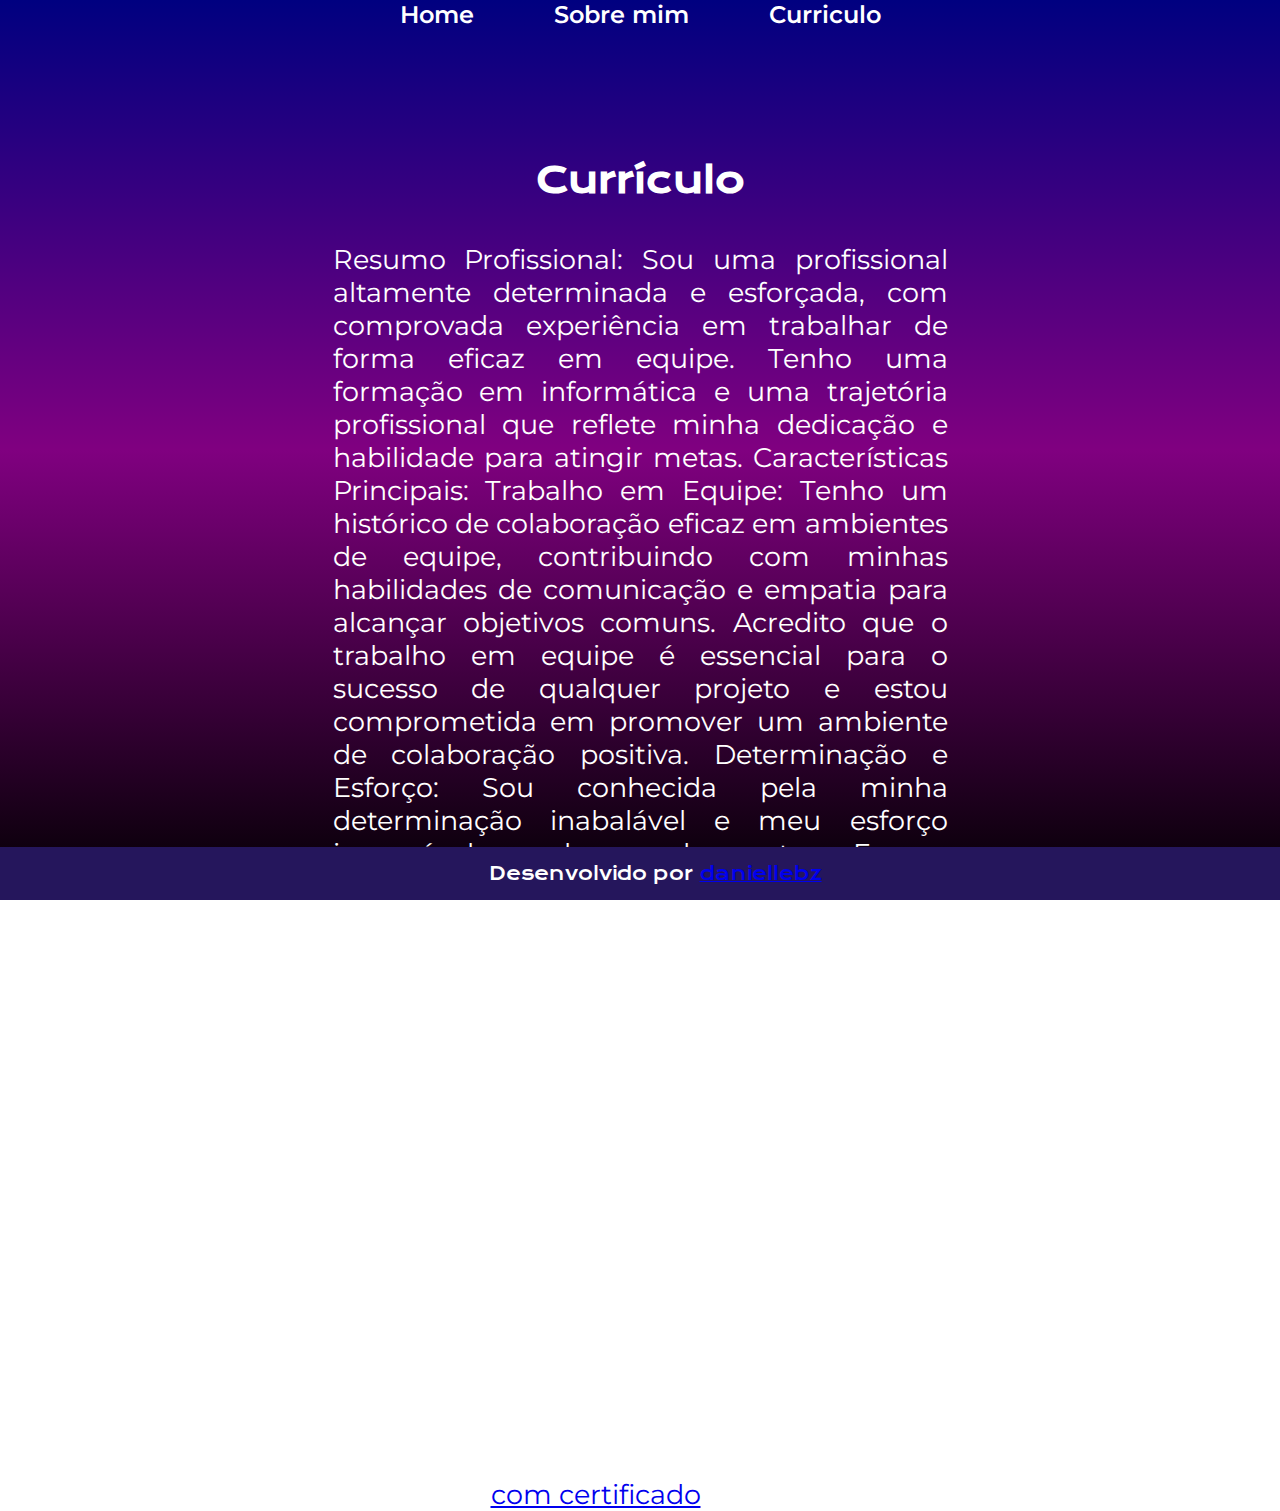
<file: curriculo.html>
<!DOCTYPE html>
<html lang="pt-br">
<head>
    <meta charset="UTF-8">
    <meta name="viewport" content="width=device-width, initial-scale=1.0">
    <title>Curriculo</title>
    <link rel="stylesheet" href="./style/style.css">
</head>
<body>

    <header class="cabecalho">
        <nav class="cabecalho-menu">

            <a class="cabecalho-menu-links" href="index.html">Home</a>

            <a class="cabecalho-menu-links" href="sobremim.html">Sobre mim</a>

            <a class="cabecalho-menu-links" href="curriculo.html">Curriculo</a>

          

        </nav>
    </header>

    <main class="conteudo">
        <section class="apresentacao-conteudo">
            <h1 class="apresentacao-conteudo-titulo">Currículo</h1>
            <p class="apresentacao-conteudo-texto">
                 Resumo Profissional:
                Sou uma profissional altamente determinada e esforçada, com comprovada experiência em trabalhar de forma eficaz em equipe. Tenho uma formação em informática e uma trajetória profissional que reflete minha dedicação e habilidade para atingir metas.
                
                Características Principais:
                
                Trabalho em Equipe: Tenho um histórico de colaboração eficaz em ambientes de equipe, contribuindo com minhas habilidades de comunicação e empatia para alcançar objetivos comuns. Acredito que o trabalho em equipe é essencial para o sucesso de qualquer projeto e estou comprometida em promover um ambiente de colaboração positiva.
                
                Determinação e Esforço: Sou conhecida pela minha determinação inabalável e meu esforço incansável na busca de metas. Encaro desafios com resiliência e não desisto até alcançar o meu objetivo. Minha ética de trabalho é um dos meus maiores trunfos.
                
                Educação em Informática: Possuo formação em informática, o que me permite navegar com facilidade em ambientes tecnológicos e adaptar-me às mudanças tecnológicas em constante evolução.

                
            </p>
            <h2 class="apresentacao-conteudo-titulo">Experiências</h2>
            <p class="apresentacao-conteudo-texto">
                <ul class="apresentacao-conteudo-texto">
                    <li>Arcos Dourados (2023) - Atendente </li>
                    
            </p>
            <h2 class="apresentacao-conteudo-titulo">Qualificação Profissional</h2>
          
            
                <li>Curso de Informatica concluido em 2020- Euro Anglo  </li>
                <li>Curso de Administração concluido em 2021- Euro Anglo <a href="linkdocertificado">com certificado</a></li>
                    
           
        </section>

    </main>

    <footer class="rodape">
        <p>Desenvolvido por <a href="https://github.com/daniellebz">daniellebz</a></p>
    </footer>
    
</body>
</html>
</file>
<file: style/style.css>
/* Importa duas fontes do Google Fonts: Krona One e Montserrat */
@import url('https://fonts.googleapis.com/css2?family=Krona+One&family=Montserrat&display=swap');

/* Define estilos para todos os elementos, zerando margens e preenchimentos */
* {
    margin: 0;
    padding: 0;
}

/* Estilos para o elemento <body> */
body {
    /* Define a altura do corpo como 100% da altura visível da janela (viewport) */
    height: 100vh;

    /* Cria um gradiente de cores de cima para baixo como plano de fundo */
    
    background: linear-gradient(to bottom, #000080, #800080, #000000);
     
      
    /* Define o tamanho de fundo para cobrir toda a área disponível */
    background-size: cover;

    /* Impede a repetição do plano de fundo ao longo dos eixos */
    background-repeat: no-repeat;

    /* Fixa o plano de fundo para que ele não role com o conteúdo da página */
    background-attachment: fixed;

    /* Remove margens para o corpo */
    margin: 0;

    /* Define a cor do texto dentro do corpo como branco */
    color: white;
}

.cabecalho {
    padding: 2% 0% 0% auto; /* Define a margem direita (auto) para centralizar */
    text-align: center; /* Alinha o conteúdo do cabeçalho ao centro */
}

.cabecalho-menu {
    display: flex;
    justify-content: center; /* Centraliza os itens do menu horizontalmente */
    gap: 80px;
}

.cabecalho-menu-links {
    font-family: 'Montserrat', sans-serif;
    font-size: 24px;
    font-weight: 600;
    color: white;
    text-decoration: none;
}



/* Define a cor do texto para elementos com a classe .titulo-destaque como d38b06 (laranja) */
.titulo-destaque {
    color: #fafafa;
}

/* Estilos para elementos com a classe .conteudo */
.conteudo {
    /* Define a altura do elemento como automática (ajustada ao conteúdo) */
    height: auto;

    /* Define a direção dos elementos filhos como coluna (de cima para baixo) */
    flex-direction: column;

    /* Define uma margem ao redor do elemento de 10% */
    margin: 10%;

    /* Transforma o elemento em um contêiner flexível */
    display: flex;

    /* Alinha os itens verticalmente no centro do contêiner */
    align-items: center;

    /* Distribui o espaço restante entre os itens horizontalmente */
    justify-content: space-between;

    margin-bottom: 15px;
}

/* Estilos para elementos com a classe .apresentacao-conteudo */
.apresentacao-conteudo {
    /* Define a largura do elemento como 615px */
    width: 615px;

    /* Transforma o elemento em um contêiner flexível com direção de coluna */
    display: flex;
    flex-direction: column;

    /* Centraliza verticalmente os elementos dentro do contêiner */
    justify-content: center;

    /* Centraliza horizontalmente os elementos dentro do contêiner */
    align-items: center;

    /* Centraliza o alinhamento do texto dentro do contêiner */
    text-align: center;

    /* Define a altura do elemento como automática (ajustada ao conteúdo) */
    height: auto;

    /* Define o espaçamento entre os elementos filhos como 40px */
    gap: 40px;

    /* Define a ordem do elemento como 2 na ordem de exibição */
    order: 2;
}

/* Estilos para elementos com a classe .apresentacao-conteudo-titulo */
.apresentacao-conteudo-titulo {
    /* Define o tamanho da fonte como 36px */
    font-size: 36px;

    /* Define a família de fontes como 'Krona One' com fallback para sans-serif */
    font-family: 'Krona One', sans-serif;

    /* Alinha o texto justificado */
    text-align: justify;
}

/* Estilos para elementos com a classe .apresentacao-conteudo-paragrafo */
.apresentacao-conteudo-paragrafo {
    /* Define o tamanho da fonte como 24px */
    font-size: 24px;

    /* Define a família de fontes como 'Montserrat' com fallback para sans-serif */
    font-family: 'Montserrat', sans-serif;

    /* Alinha o texto justificado */
    text-align: justify;
}

.apresentacao-conteudo-texto{
    font-size: 27px;

    /* Define a família de fontes como 'Montserrat' com fallback para sans-serif */
    font-family: 'Montserrat', sans-serif;

    /* Alinha o texto justificado */
    text-align: justify;

}


/* Iniciando estilização da ancora1 (botao1) */

/* Estilos para elementos com a classe .apresentacao-links */
.apresentacao-links {
    /* Define a largura do elemento como 500px */
    width: 500px;

    /* Transforma o elemento em um contêiner flexível com direção de coluna */
    display: flex;
    flex-direction: column;

    /* Centraliza horizontalmente os elementos dentro do contêiner */
    align-items: center;

    /* Define o espaçamento entre os elementos filhos como 20px */
    gap: 20px;
}

.apresentacao-links-conteudo{
    font-family: 'Krona One', sans-serif;
    font-weight: 400;
    font-size: 24px;

}

/* Estilos para elementos com a classe .botao1 */
.botao1 {
    /* Define a cor de fundo como preto */
    background-color: #000;

    /* Define a cor do texto como laranja */
    color: #ff5500;

    /* Define a largura do elemento como 500px */
    width: 500px;

    /* Define a altura do elemento como 80px */
    height: 80px;

    /* Alinha o texto ao centro horizontalmente */
    text-align: center;

    /* Alinha os itens verticalmente ao centro */
    align-items: center;

    /* Adiciona uma borda de 2px sólida laranja */
    border: 2px solid #ffffff;

    /* Define um raio de borda de 50px para criar um botão circular */
    border-radius: 50px;

    /* Define o tamanho da fonte como 36px */
    font-size: 36px;

    /* Adiciona preenchimento de 15px vertical e 0 horizontal */
    padding: 15px 0;

    /* Remove a decoração de texto (sublinhado) */
    text-decoration: none;

    /* Define a família de fontes como 'Rock Salt' com fallback para cursive */
    font-family: 'Rock Salt', cursive;

    /* Define um espaçamento entre as letras */
    letter-spacing: 2px;

    /* Transforma o texto em letras maiúsculas */
    text-transform: uppercase;

    /* Define a posição como relativa para uso de posicionamento absoluto */
    position: relative;

    /* Define o overflow como escondido para recortar conteúdo extra */
    overflow: hidden;
}


/* Pseudo-elemento ::before para elementos com a classe .botao1 */
.botao1::before {
    /* Adiciona um conteúdo vazio ao pseudo-elemento */
    content: "";

    /* Define a posição como absoluta para posicionamento personalizado */
    position: absolute;

    /* Define a posição superior do pseudo-elemento como 0 */
    top: 0;

    /* Define a posição esquerda do pseudo-elemento como -100% (fora da tela) */
    left: -100%;

    /* Define a largura do pseudo-elemento como 100% */
    width: 100%;

    /* Define a altura do pseudo-elemento como 100% */
    height: 100%;

    /* Cria um gradiente linear de 45 graus para o fundo do pseudo-elemento */
    background: linear-gradient(45deg, transparent, #ff5500);

    /* Adiciona uma transição suave de 0.5 segundos */
    transition: 0.5s;
}

/* Pseudo-elemento ::before ao passar o mouse sobre elementos com a classe .botao1 */
.botao1:hover::before {
    /* Move o pseudo-elemento completamente para a direita */
    left: 100%;
}

/* Elemento <i> dentro de elementos com a classe .botao1 */
.botao1 i {
    /* Define a posição como absoluta para posicionamento personalizado */
    position: absolute;

    /* Centraliza horizontalmente na metade do elemento pai */
    left: 50%;

    /* Centraliza verticalmente na metade do elemento pai */
    top: 50%;

    /* Move o elemento <i> 50% para a esquerda e 50% para cima */
    transform: translate(-50%, -50%);

    /* Define o tamanho da fonte como 60px */
    font-size: 60px;
}


/* fim da estilização ancora 1(botao1) */

/* Inicio da estilização ancora 2(botao2) */

.botao2 {
    background-color: #000;
    color: #0077B5; /* Cor padrão do LinkedIn */
    width: 500px;
    height: 80px;
    align-items: center;
    text-align: center;
    border: 2px solid #0077B5;
    border-radius: 50px;
    font-size: 36px;
    padding: 15px 0;
    text-decoration: none;
    font-family: 'Rock Salt', cursive;
    letter-spacing: 2px;
    text-transform: uppercase;
    position: relative;
    overflow: hidden;
}

.botao2::before {
    content: "";
    position: absolute;
    top: 0;
    left: -100%;
    width: 100%;
    height: 100%;
    background: linear-gradient(45deg, transparent, #0077B5);
    transition: 0.5s;
}

.botao2:hover::before {
    left: 100%;
}

.botao2 i {
    position: absolute;
    font-size: 60px;
    left: 50%;
    top: 50%;
    transform: translate(-50%, -50%);
}

/* fim da estilização ancora2(botao2) */

/* inicio estilizaçãp ancora3(botao3) */

.botao3 {
    background-color: #000;
    align-items: center;
    color: #333; /* Cor padrão do GitHub */
    width: 500px;   
    height: 80px; 
    display: flex;
    align-items: center;
    justify-content: center;
    border: 2px solid #333;
    border-radius: 50px;
    font-size: 24px;
    padding: 15px 0;
    text-decoration: none;
    font-family: 'Rock Salt', cursive;
    letter-spacing: 2px;
    text-transform: uppercase;
    position: relative;
    overflow: hidden;
}

.botao3::before {
    content: "";
    position: absolute;
    top: 0;
    left: -100%;
    width: 100%;
    height: 100%;
    background: linear-gradient(45deg, transparent, #333);
    transition: 0.5s;
}

.botao3:hover::before {
    left: 100%;
}

.botao3 i {
    position: absolute;
    font-size: 60px;
    left: 50%;
    top: 50%;
    transform: translate(-50%, -50%);
}

/* fim da estilização ancora3(botao3) */

/* inicio estilização ancora4(botao4) */

.botao4 {
    background-color: #000;
    align-items: center;
    color: #25D366; /* Cor padrão do WhatsApp */
    width: 500px;   
    height: 80px; 
    display: flex;
    align-items: center;
    justify-content: center;
    border: 2px solid#25D366;
    border-radius: 50px;
    font-size: 24px;
    padding: 15px 0;
    text-decoration: none;
    font-family: 'Rock Salt', cursive;
    letter-spacing: 2px;
    text-transform: uppercase;
    position: relative;
    overflow: hidden;
}

.botao4::before {
    content: "";
    position: absolute;
    top: 0;
    left: -100%;
    width: 100%;
    height: 100%;
    background: linear-gradient(45deg, transparent, #25D366);
    transition: 0.5s;
}

.botao4:hover::before {
    left: 100%;
}

.botao4 i {
    position: absolute;
    font-size: 60px;
    left: 50%;
    top: 50%;
    transform: translate(-50%, -50%);
}

/* fim estilização ancora4(botao4) */

/* inicio estilização ancora5(botao5) */

.botao5 {
    background-color: #000;
    align-items: center;
    color: #b61ca9; /* Cor padrão do Instagram */
    width: 500px;   
    height: 80px; 
    display: flex;
    align-items: center;
    justify-content: center;
    border: 2px solid#b61ca9;
    border-radius: 50px;
    font-size: 24px;
    padding: 15px 0;
    text-decoration: none;
    font-family: 'Rock Salt', cursive;
    letter-spacing: 2px;
    text-transform: uppercase;
    position: relative;
    overflow: hidden;
    margin-bottom: 15px;
}

.botao5::before {
    content: "";
    position: absolute;
    top: 0;
    left: -100%;
    width: 100%;
    height: 100%;
    background: linear-gradient(45deg, transparent, #2a0887);
    transition: 0.5s;
}

.botao5:hover::before {
    left: 100%;
}

.botao5 i {
    position: absolute;
    font-size: 60px;
    left: 50%;
    top: 50%;
    transform: translate(-50%, -50%);
}

/* fim estilização ancora5(botao5) */

/* inicio estilização imagem */

/* Estilos para elementos com a classe .imagem */
.imagem {
    /* Define a largura máxima do elemento como 100% */
    max-width: 100%;

    /* Define a largura do elemento como 650px */
    width: 505px;

    /* Define a altura do elemento como 650px */
    height: 505px;

    /* Alinha o conteúdo ao centro horizontalmente */
    text-align: center;

    /* Alinha os itens verticalmente ao centro */
    align-items: center;

    /* Adiciona curvatura nos cantos do elemento */
    border-radius: 20px;

    /* Adiciona uma sombra suave ao elemento */
    box-shadow: 0px 0px 50px rgba(253, 251, 251, 0.8);

    /* Adiciona uma transição suave à escala do elemento */
    transition: transform 0.3s ease-in-out;

    /* Define a posição como relativa para uso de posicionamento absoluto */
    position: relative;

    /* Define o overflow como escondido para recortar conteúdo extra */
    overflow: hidden;

    /* Define a ordem do elemento como 1 na ordem de exibição */
    order: 1;

    /* Adiciona margem inferior de 80px */
    margin-bottom: 50px;
}

/* Elemento <img> dentro de elementos com a classe .imagem */
.imagem img {
    /* Faz a imagem se ajustar mantendo a proporção */
    object-fit: cover;

    /* Torna a imagem um elemento de bloco */
    display: block;

    /* Define a largura e a altura como 100% para preencher o elemento pai */
    width: 100%;
    height: 100%;
}

/* Pseudo-elementos ::before e ::after para elementos com a classe .imagem */
.imagem::before,
.imagem::after {
    /* Adiciona um conteúdo vazio aos pseudo-elementos */
    content: "";

    /* Define a posição como absoluta para posicionamento personalizado */
    position: absolute;

    /* Define a largura e a altura dos pseudo-elementos como 10px */
    width: 10px;
    height: 10px;

    /* Adiciona uma borda de 2px sólida laranja aos pseudo-elementos */
    border: 2px solid #ffffff;

    /* Define o fundo dos pseudo-elementos como transparente */
    background-color: transparent;
}

/* Pseudo-elemento ::before ao canto superior esquerdo do elemento com a classe .imagem */
.imagem::before {
    /* Posiciona o pseudo-elemento no canto superior esquerdo */
    top: 0;
    left: 0;

    /* Adiciona curvatura de borda no canto superior esquerdo */
    border-top-left-radius: 20px;

    /* Define as larguras das bordas do pseudo-elemento */
    border-width: 2px 0 0 2px;
}

/* Pseudo-elemento ::after ao canto inferior direito do elemento com a classe .imagem */
.imagem::after {
    /* Posiciona o pseudo-elemento no canto inferior direito */
    bottom: 0;
    right: 0;

    /* Adiciona curvatura de borda no canto inferior direito */
    border-bottom-right-radius: 10px;

    /* Define as larguras das bordas do pseudo-elemento */
    border-width: 0 2px 2px 0;
}

/* Efeito ao passar o mouse sobre elementos com a classe .imagem */
.imagem:hover {
    /* Aumenta a escala do elemento em 10% */
    transform: scale(1.1);
}

/* Espaçamento entre o conteúdo principal (main) e o rodapé (footer) */
.rodape {
    position: fixed;
    bottom: 0;
    left: 0;
    width: 100%;
    color: rgb(255, 255, 255);
    background-color: #25165c;
    display: flex;
    align-items: center;
    justify-content: center;
    text-align: center;
    font-family: 'Krona One', sans-serif;
    font-size: 18px;
    font-weight: 400;
    padding: 15px;
}

/* Estilo de link no rodapé */
.rodape a:hover {
    color: #000000;
}
</file>
